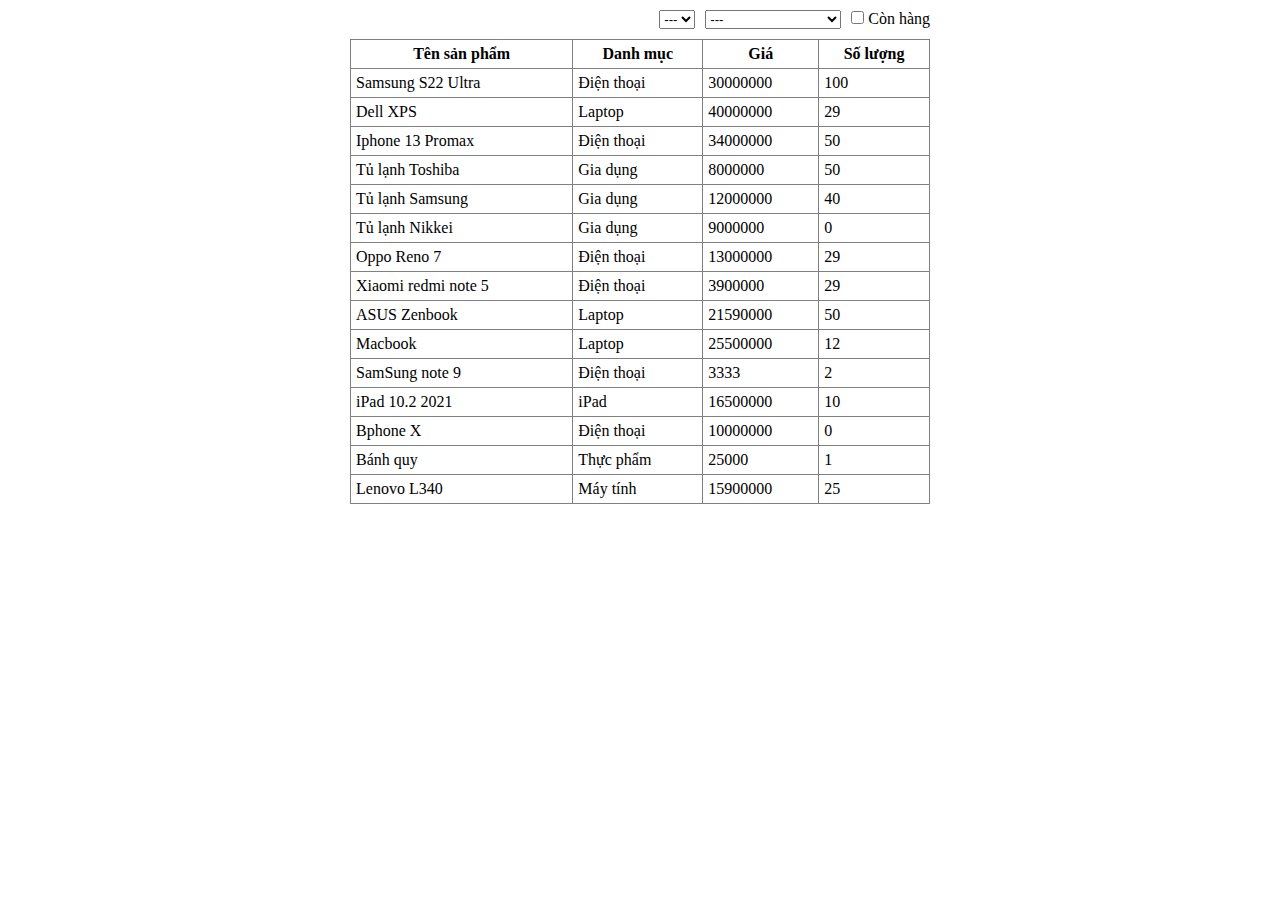
<file: b7/index.html>
<html>
  <head>
    <meta charset="UTF-8" />
    <link rel="stylesheet" type="text/css" href="index.css" />
    <script
    src="https://cdnjs.cloudflare.com/ajax/libs/jquery/3.6.0/jquery.min.js"
    integrity="sha512-894YE6QWD5I59HgZOGReFYm4dnWc1Qt5NtvYSaNcOP+u1T9qYdvdihz0PPSiiqn/+/3e7Jo4EaG7TubfWGUrMQ=="
    crossorigin="anonymous"
    referrerpolicy="no-referrer"
  ></script>
  <script src="index.js"></script>
  </head>
  <body>
    <div class="container">
      <div class="product-filter">
        <div class="filter-category">
          <select name="category" id="category">
            <option disabled selected>---</option>
          </select>
        </div>
        <!-- 1. Lấy ra tất cả những danh mục trong danh sách sản phẩm, render ra các options vào filter-category -->
        <!-- 2. Gán sự kiện onchange cho filter-category, áp dụng lọc theo danh mục sản phẩm -->

        <div class="filter-item">
          <select name="sort" id="sort" class="sort">
            <option disabled selected>---</option>
            <option value="1">Giá tăng dần</option>
            <option value="2">Giá giảm dần</option>
            <option value="3">Số lượng tăng dần</option>
            <option value="4">Số lượng giảm dần</option>
          </select>
        </div>

        <div class="filter-item">
          <input type="checkbox" id="status" />
          <label for="status">Còn hàng</label>
        </div>
      </div>
      <template class="product-template">
        <tr class="product-row">
          <td class="product-name">Samsung S22 Ultra</td>
          <td class="product-category">Điện thoại</td>
          <td class="product-price">2999999</td>
          <td class="product-quantity">1</td>
        </tr>
      </template>
      <table class="product-table">
        <thead>
          <tr>
            <th>Tên sản phẩm</th>
            <th>Danh mục</th>
            <th>Giá</th>
            <th>Số lượng</th>
          </tr>
        </thead>

        <tbody></tbody>
      </table>
    </div>

  </body>
</html>
</file>
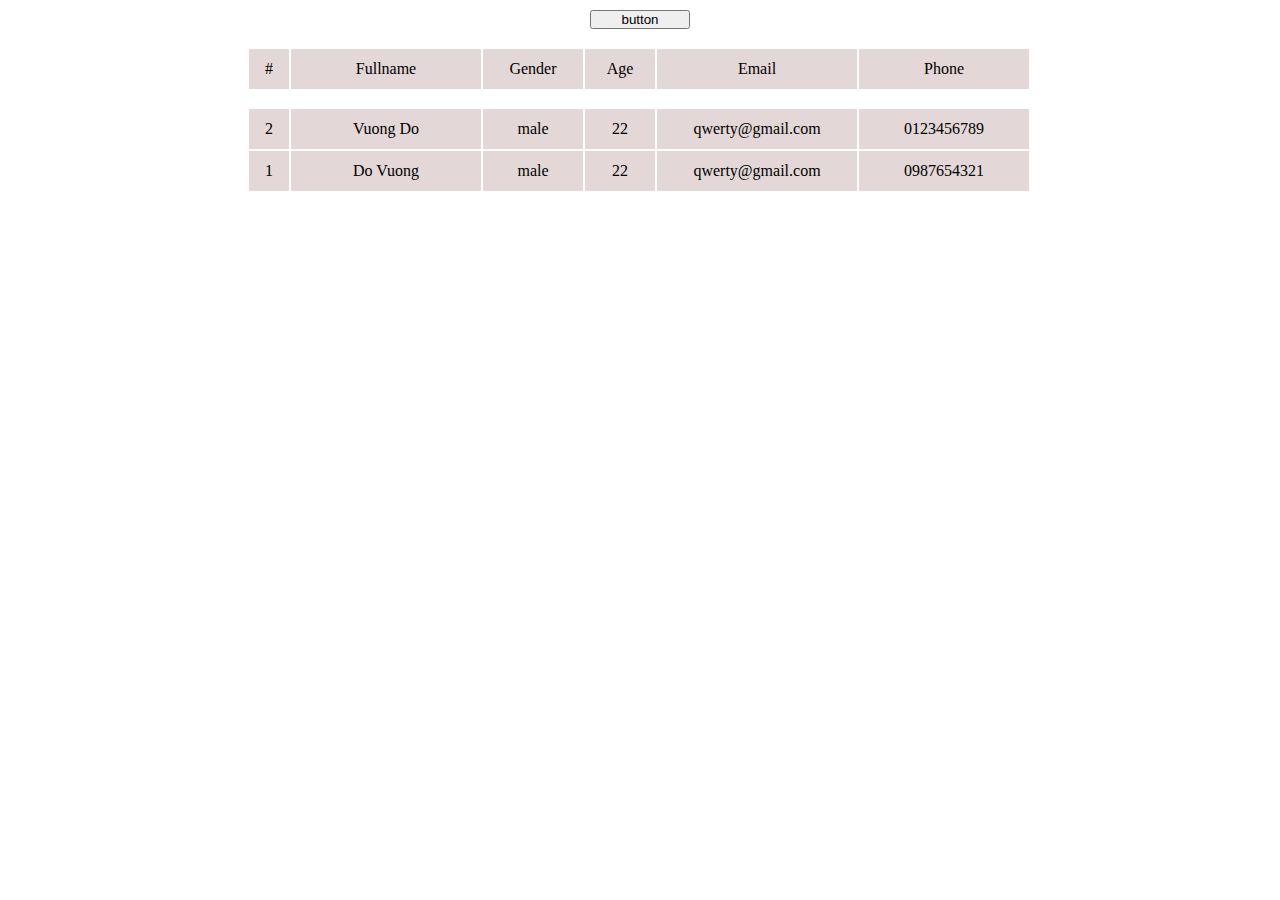
<file: bc/index.html>
<!DOCTYPE html>
<html lang="en">
  <head>
    <meta charset="UTF-8" />
    <meta http-equiv="X-UA-Compatible" content="IE=edge" />
    <meta name="viewport" content="width=device-width, initial-scale=1.0" />
    <title>Document</title>
    <script
      src="https://cdnjs.cloudflare.com/ajax/libs/jquery/3.6.0/jquery.min.js"
      integrity="sha512-894YE6QWD5I59HgZOGReFYm4dnWc1Qt5NtvYSaNcOP+u1T9qYdvdihz0PPSiiqn/+/3e7Jo4EaG7TubfWGUrMQ=="
      crossorigin="anonymous"
      referrerpolicy="no-referrer"
    ></script>
    <script src="index.js"></script>
    <link rel="stylesheet" href="index.css" />
  </head>
  <body>
    <div class="container">
      <button class="button" style="width: 100px">button</button>
      <div class="header">
        <div class="table-header">
          <p class="header-id">#</p>
          <p class="header-fullname">Fullname</p>
          <p class="header-gender">Gender</p>
          <p class="header-age">Age</p>
          <p class="header-email">Email</p>
          <p class="header-phone">Phone</p>
        </div>
      </div>
      <div class="person-list"></div>
      <template class="person-item-template">
        <div class="template-div">
          <p class="person-id"></p>
          <p class="person-fullname"></p>
          <p class="person-gender"></p>
          <p class="person-age"></p>
          <p class="person-email"></p>
          <p class="person-phone"></p>
        </div>
      </template>
        <div class="add-input">
          <form action="" class="form">
            <input type="number" placeholder="id" class="input-id" required />
            <input
              type="text"
              placeholder="fullname"
              class="input-name"
              required
            />
            <input
              type="text"
              placeholder="gender"
              class="input-gender"
              required
            />
            <input type="number" placeholder="age" class="input-age" required />
            <input type="text" placeholder="email" class="input-email" required />
            <input type="text" placeholder="phone" class="input-phone" required />
            <br />
            <button class="btn-add" style="width: 100px">Add Person</button>
            <button class="cancel" style="width: 100px">Cancel</button>
  
          </form>
        </div>
      </div>
    </div>
    
  </body>
</html>
</file>
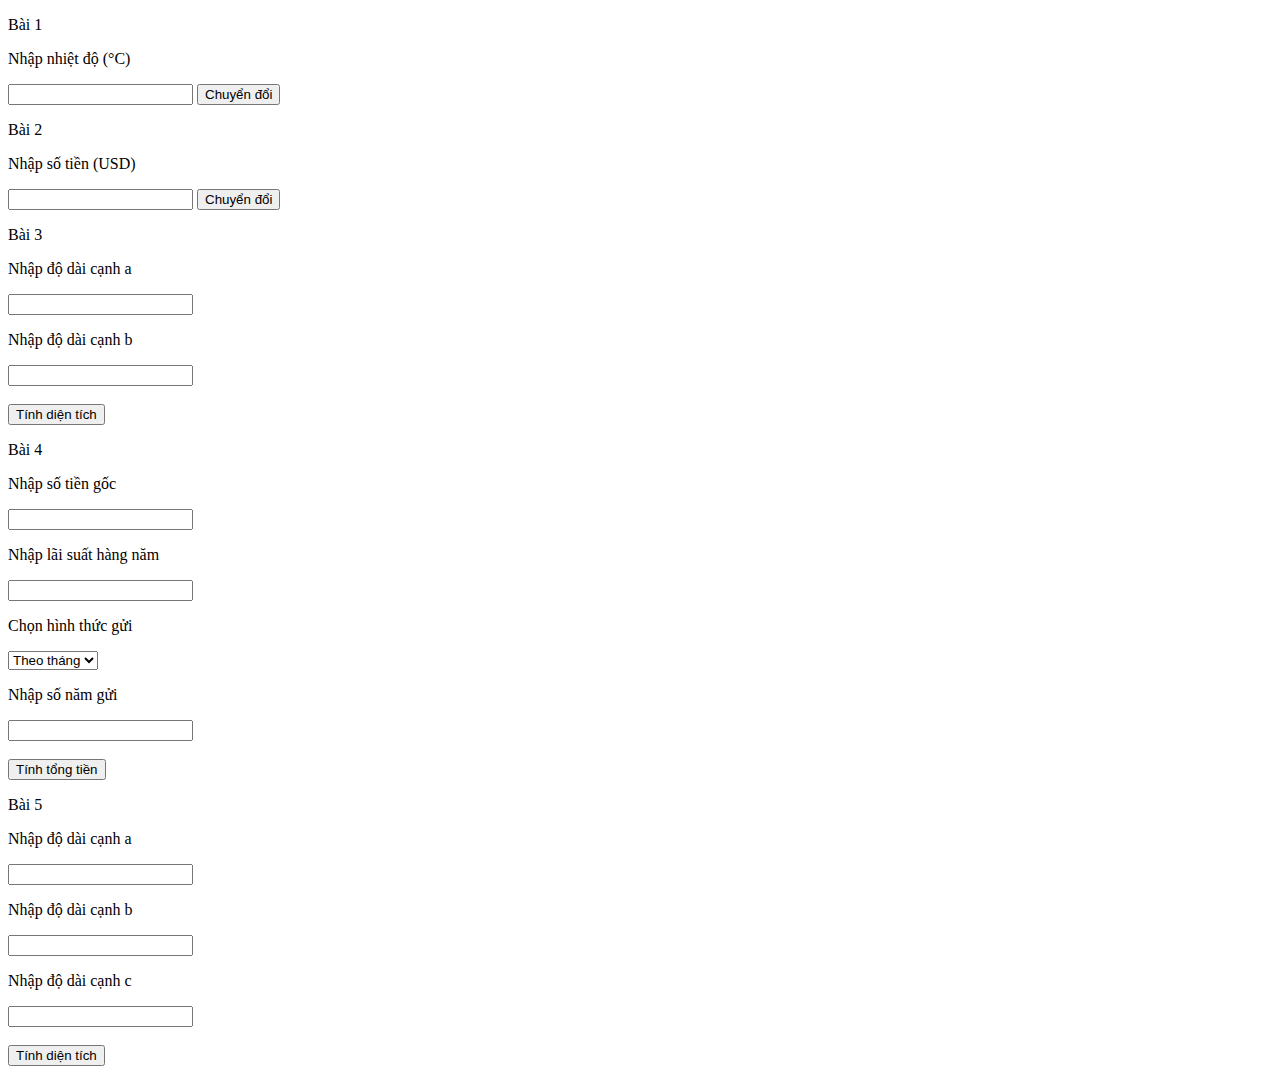
<file: javascript/index.html>
<!DOCTYPE html>
<html lang="en">
  <head>
    <meta charset="UTF-8" />
    <meta http-equiv="X-UA-Compatible" content="IE=edge" />
    <meta name="viewport" content="width=device-width, initial-scale=1.0" />
    <title>Document</title>
  </head>
  <body>
    <div>
      <p>Bài 1</p>
      <form>
        <p>Nhập nhiệt độ (°C)</p>
        <input id="a1" type="number" name="độ C" onchange="c2f()" />
        <button name="button" value="OK" type="button" onclick="c2f()">
          Chuyển đổi
        </button>
        <p id="a2"></p>
        <script src="javascript.js"></script>
      </form>
    </div>
    <div>
      <p>Bài 2</p>
      <form>
        <p>Nhập số tiền (USD)</p>
        <input id="b1" type="number" name="USD" onchange="USD2VND()" />
        <button name="button" value="OK" type="button" onclick="USD2VND()">
          Chuyển đổi
        </button>
        <p id="b2"></p>
        <script src="javascript.js"></script>
      </form>
    </div>
    <div>
      <p>Bài 3</p>
      <form>
        <p>Nhập độ dài cạnh a</p>
        <input id="c1" type="number" name="a" onchange="findArea()" />
        <p>Nhập độ dài cạnh b</p>
        <input id="c2" type="number" name="b" onchange="findArea()" />
        <br />
        <br />
        <button name="button" value="OK" type="button" onclick="findArea()">
          Tính diện tích
        </button>
        <p id="c3"></p>
        <script src="javascript.js"></script>
      </form>
    </div>
    <div>
      <p>Bài 4</p>
      <form>
        <p>Nhập số tiền gốc</p>
        <input id="d1" type="number" name="q" onchange="compoundInterest()" />
        <p>Nhập lãi suất hàng năm</p>
        <input id="d2" type="number" name="w" onchange="compoundInterest()" />
        <p>Chọn hình thức gửi</p>
        <select id="d3" onchange="compoundInterest()">
            <option value=12>Theo tháng
            <option value=4>Theo quý
            <option value=1>Theo năm
        </select>
        <p>Nhập số năm gửi</p>
        <input id="d4" type="number" name="r" onchange="compoundInterest()" />
        <br />
        <br />
        <button name="button" value="OK" type="button" onclick="compoundInterest()">
          Tính tổng tiền
        </button>
        <p id="d5"></p>
        <script src="javascript.js"></script>
      </form>
    </div>
     <div>
      <p>Bài 5</p>
      <form>
        <p>Nhập độ dài cạnh a</p>
        <input id="e1" type="number" name="a" onchange="findArea2()" />
        <p>Nhập độ dài cạnh b</p>
        <input id="e2" type="number" name="b" onchange="findArea2()" />
        <p>Nhập độ dài cạnh c</p>
        <input id="e3" type="number" name="c" onchange="findArea2()" />
        <br />
        <br />
        <button name="button" value="OK" type="button" onclick="findArea2()">
          Tính diện tích
        </button>
        <p id="e4"></p>
        <script src="javascript.js"></script>
      </form>
    </div>
  </body>
</html>
</file>
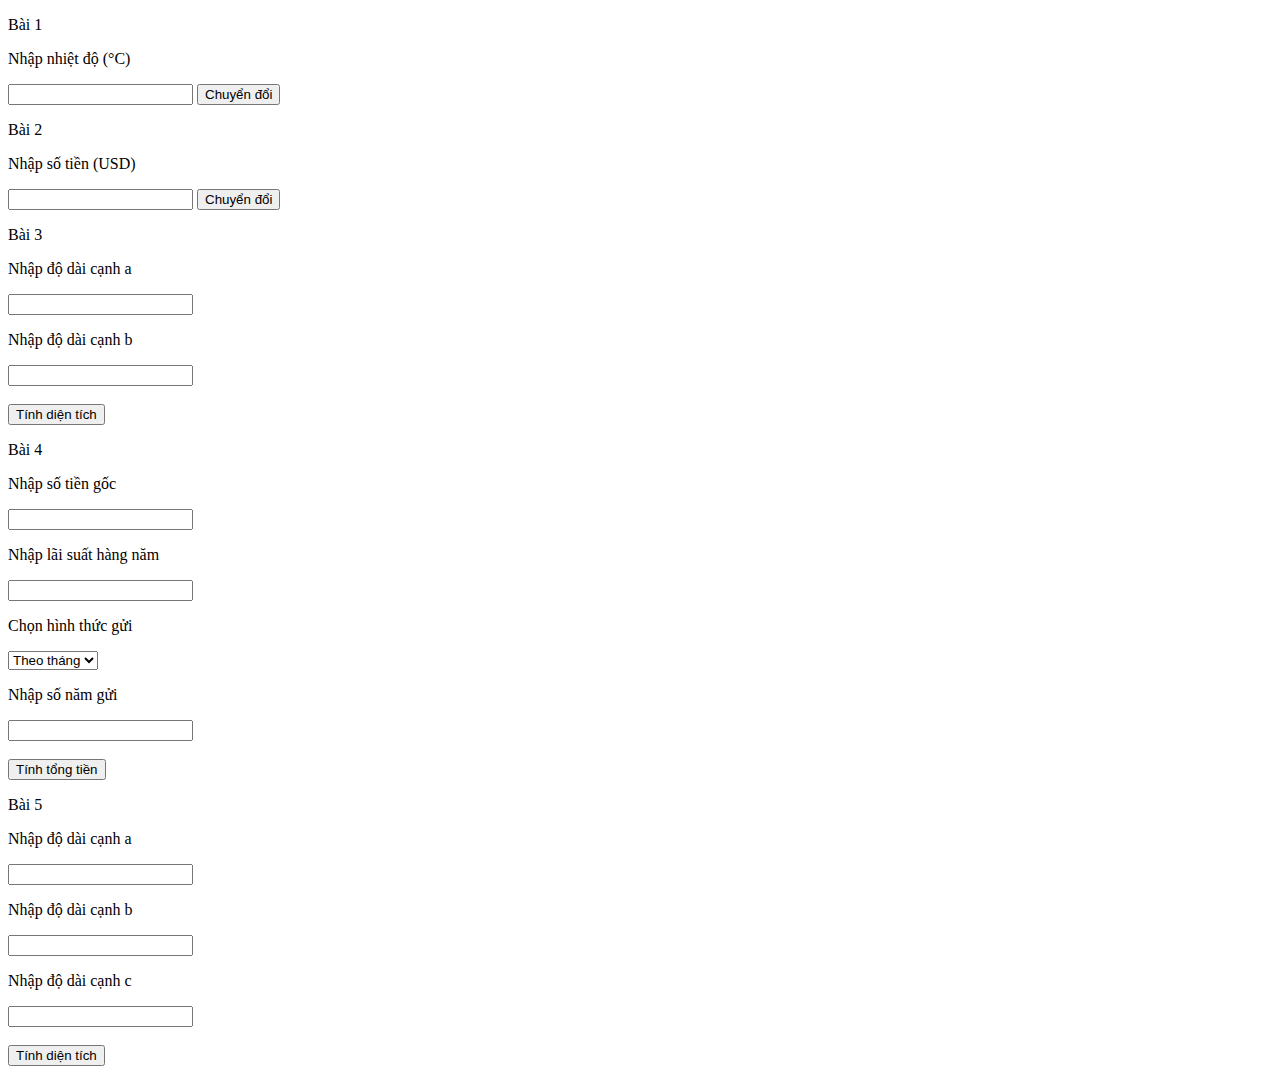
<file: learnJS/index.html>
<!DOCTYPE html>
<html lang="en">
  <head>
    <meta charset="UTF-8" />
    <meta http-equiv="X-UA-Compatible" content="IE=edge" />
    <meta name="viewport" content="width=device-width, initial-scale=1.0" />
    <title>Document</title>
  </head>
  <body>
    <div>
      <p>Bài 1</p>
      <form>
        <p>Nhập nhiệt độ (°C)</p>
        <input id="a1" type="number" name="độ C" onchange="c2f()" />
        <button name="button" value="OK" type="button" onclick="c2f()">
          Chuyển đổi
        </button>
        <p id="a2"></p>
        <script src="javascript.js"></script>
      </form>
    </div>
    <div>
      <p>Bài 2</p>
      <form>
        <p>Nhập số tiền (USD)</p>
        <input id="b1" type="number" name="USD" onchange="USD2VND()" />
        <button name="button" value="OK" type="button" onclick="USD2VND()">
          Chuyển đổi
        </button>
        <p id="b2"></p>
        <script src="javascript.js"></script>
      </form>
    </div>
    <div>
      <p>Bài 3</p>
      <form>
        <p>Nhập độ dài cạnh a</p>
        <input id="c1" type="number" name="a" onchange="findArea()" />
        <p>Nhập độ dài cạnh b</p>
        <input id="c2" type="number" name="b" onchange="findArea()" />
        <br />
        <br />
        <button name="button" value="OK" type="button" onclick="findArea()">
          Tính diện tích
        </button>
        <p id="c3"></p>
        <script src="javascript.js"></script>
      </form>
    </div>
    <div>
      <p>Bài 4</p>
      <form>
        <p>Nhập số tiền gốc</p>
        <input id="d1" type="number" name="q" onchange="compoundInterest()" />
        <p>Nhập lãi suất hàng năm</p>
        <input id="d2" type="number" name="w" onchange="compoundInterest()" />
        <p>Chọn hình thức gửi</p>
        <select id="d3" onchange="compoundInterest()">
            <option value=12>Theo tháng
            <option value=4>Theo quý
            <option value=1>Theo năm
        </select>
        <p>Nhập số năm gửi</p>
        <input id="d4" type="number" name="r" onchange="compoundInterest()" />
        <br />
        <br />
        <button name="button" value="OK" type="button" onclick="compoundInterest()">
          Tính tổng tiền
        </button>
        <p id="d5"></p>
        <script src="javascript.js"></script>
      </form>
    </div>
     <div>
      <p>Bài 5</p>
      <form>
        <p>Nhập độ dài cạnh a</p>
        <input id="e1" type="number" name="a" onchange="findArea2()" />
        <p>Nhập độ dài cạnh b</p>
        <input id="e2" type="number" name="b" onchange="findArea2()" />
        <p>Nhập độ dài cạnh c</p>
        <input id="e3" type="number" name="c" onchange="findArea2()" />
        <br />
        <br />
        <button name="button" value="OK" type="button" onclick="findArea2()">
          Tính diện tích
        </button>
        <p id="e4"></p>
        <script src="javascript.js"></script>
      </form>
    </div>
  </body>
</html>
</file>
<file: b7/index.css>
* {
    box-sizing: border-box;
    margin: 0;
    padding: 0;
  }
  
  body {
    font-size: 16px;
  }
  
  .container {
    max-width: 600px;
    margin-left: auto;
    margin-right: auto;
    padding: 10px;
  }
  
  .product-filter {
    display: flex;
    justify-content: flex-end;
    margin-bottom: 10px;
  }
  
  .filter-item {
    margin-left: 10px;
  }
  
  .product-table {
    width: 100%;
    border-collapse: collapse;
  }
  
  .product-table,
  tr,
  td,
  th {
    border: 1px solid grey;
  }
  
  th,
  td {
    padding: 5px;
  }
  
  .hidden {
    display: none;
  }
</file>
<file: bc/index.css>
* {
  margin: 0;
  padding: 0;
  box-sizing: border-box;
}
body {
  font-size: 16px;
}

.container {
  max-width: 100%;
  height: auto;
  margin-left: auto;
  margin-right: auto;
  padding: 10px;
  display: flex;
  flex-direction: column;
  justify-content: center;
  align-items: center;
}
.table-header p {
  background-color: rgb(228, 215, 215);
  height: 40px;
  display: flex;
  justify-content: center;
  align-items: center;
  margin-right: 2px;
}
.table-header {
  margin-top: 20px;
  display: flex;
  flex-direction: row;
}
.header {
  display: flex;
  flex-direction: column;
  height: 100%;
  align-items: flex-end;
}
.header-id {
  width: 40px;
}
.header-fullname {
  width: 190px;
}
.header-gender {
  width: 100px;
}
.header-age {
  width: 70px;
}
.header-email {
  width: 200px;
}
.header-phone {
  width: 170px;
}

.person-list {
  display: flex;
  flex-direction: column;
  height: 100%;
  align-items: flex-end;
  margin-top: 20px;
  justify-content: space-between;
}
.template-div p {
  background-color: rgb(228, 215, 215);
  height: 40px;
  display: flex;
  justify-content: center;
  align-items: center;
  margin-right: 2px;
}
.template-div {
  margin-bottom: 2px;
  display: flex;
  flex-direction: row;
}
.person-id {
  width: 40px;
}
.person-fullname {
  width: 190px;
}
.person-gender {
  width: 100px;
}
.person-age {
  width: 70px;
}
.person-email {
  width: 200px;
}
.person-phone {
  width: 170px;
}
.input-id {
  width: 40px;
}
.input-fullname {
  width: 150px;
}
.input-gender {
  width: 80px;
}
.input-age {
  width: 68px;
}
.input-email {
  width: 180px;
}
.input-phone {
  width: 180px;
}
.form input {
  height: 30px;
}
.add-input {
  display: flex;
  flex-direction: column;
  height: 100%;
  align-items: flex-end;
  margin-top: 2px;
  justify-content: flex-start;
  display: none;
}
</file>
